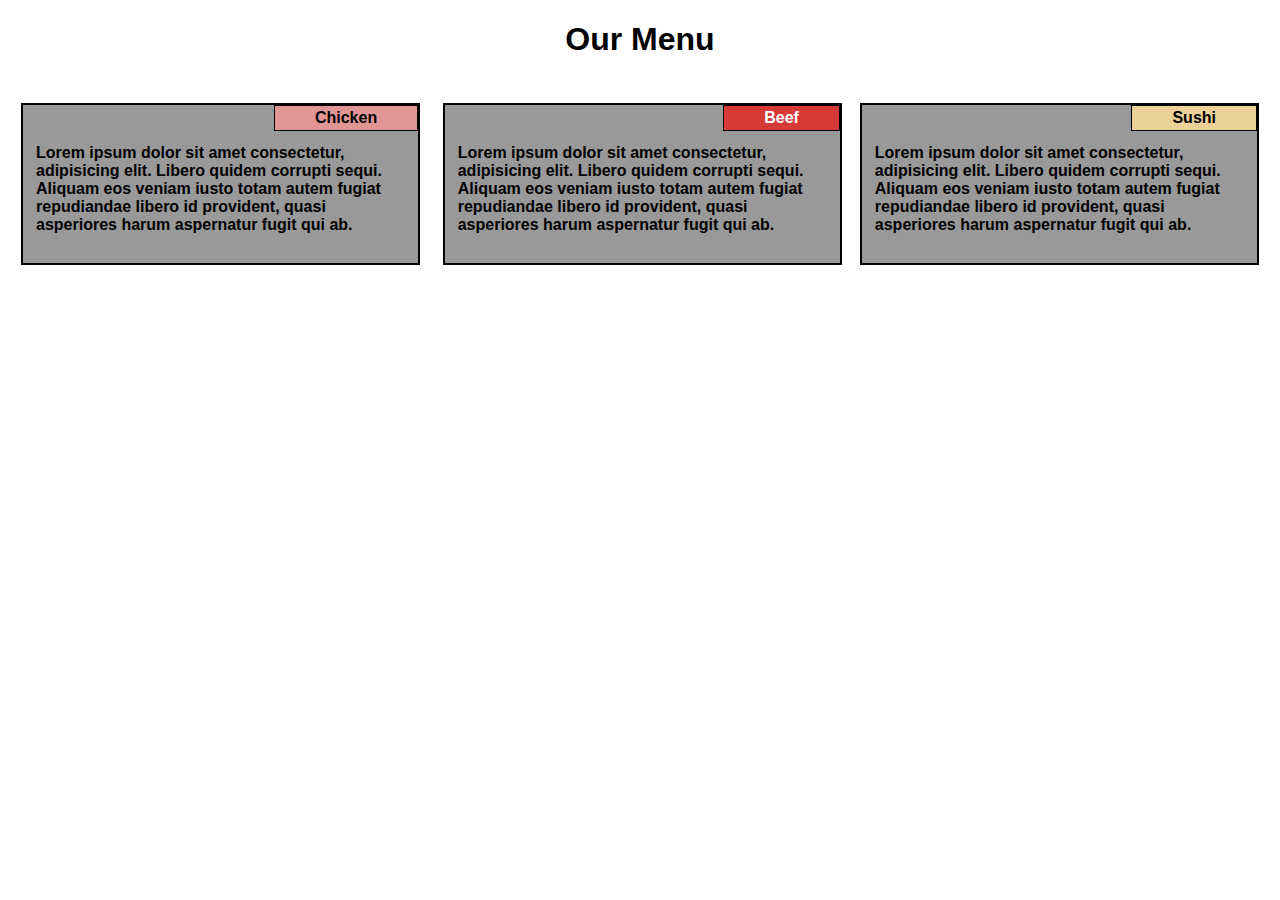
<file: Task 1/index.html>
<!DOCTYPE html>
<html lang="en">
<head>
    <meta charset="UTF-8">
    <meta http-equiv="X-UA-Compatible" content="IE=edge">
    <meta name="viewport" content="width=device-width, initial-scale=1.0">
    <link rel="stylesheet" href="css/style.css">
    <title>Our Menu</title>
</head>
<body>
    <h1>Our Menu</h1>

    <div id="container">
        <div class="our-menu" id = "menu-1">
            <p id="Chicken"><b>Chicken</b></p>
            <p><b>Lorem ipsum dolor sit amet consectetur, adipisicing elit. Libero quidem corrupti sequi. Aliquam eos veniam iusto totam autem fugiat repudiandae libero id provident, quasi asperiores harum aspernatur fugit qui ab.</b></p>
        </div>

        <div class="our-menu" id = "menu-2">
            <p id="Beef"><b>Beef</b></p>
            <p><b>Lorem ipsum dolor sit amet consectetur, adipisicing elit. Libero quidem corrupti sequi. Aliquam eos veniam iusto totam autem fugiat repudiandae libero id provident, quasi asperiores harum aspernatur fugit qui ab.</b></p>
        </div>

        <div class="our-menu" id = "menu-3">
            <p id="Sushi"><b>Sushi</b></p><b>
            <p>Lorem ipsum dolor sit amet consectetur, adipisicing elit. Libero quidem corrupti sequi. Aliquam eos veniam iusto totam autem fugiat repudiandae libero id provident, quasi asperiores harum aspernatur fugit qui ab.</p></b>
        </div>

    </div>

</body>
</html>
</file>
<file: Task 1/css/style.css>
body{
    font-family: sans-serif;
}

h1 {
    text-align: center;
  }

#container {
    position: relative;
    top: 10px;
  }

.our-menu {
    position: absolute;
    border: 2px solid black;
    background-color: #999999;
    width: 30%;
    padding: 8px;
    margin: 13px;
    width: 30%;
    padding: 8px;
}

p{
    padding: 15px 5px 5px 5px;
}
  
#menu-1{
    left: 0%;
}

#menu-2 {
    right: 33%;
  }
  
#menu-3 {
    right: 0%;
}

#Chicken{
    border: 1px solid black;
    position: absolute;
    right: 0px;
    top: 0px;
    background-color: #E29595;
    margin: 0px 0px;
    padding: 3px 40px;
  }

#Beef {
    border: 1px solid black;
    position: absolute;
    margin: 0px 0px;
    padding: 3px 40px;
    right: 0px;
    top: 0px;
    background-color: #D53A38;
    color: white;
    font-weight: bold;
  }

#Sushi{
    border: 1px solid black;
    position: absolute;
    right: 0px;
    top: 0px;
    margin: 0px 0px;
    padding: 3px 40px;
    background-color: #EBD098;
}
</file>
